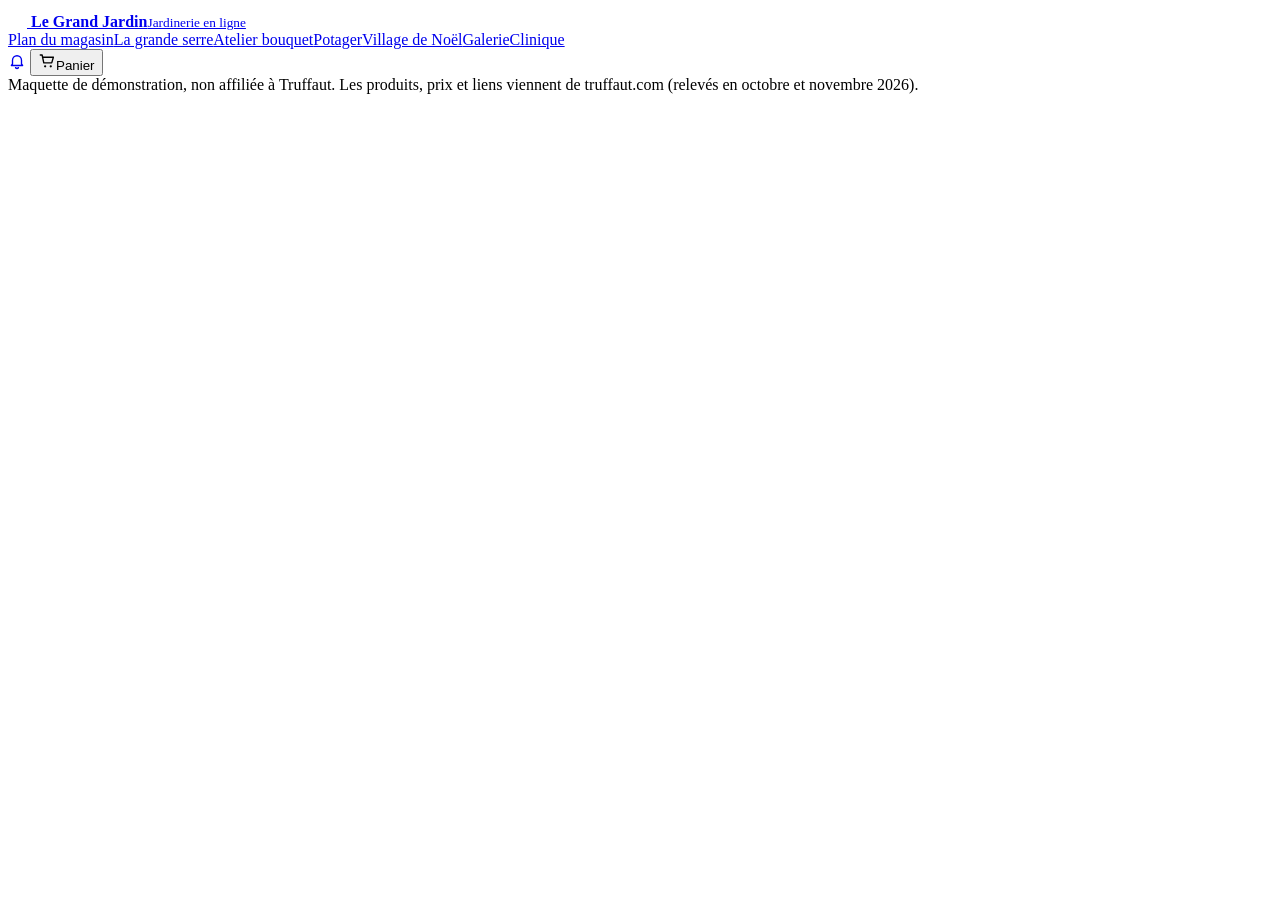
<file: src/shell.html>
<!doctype html>
<html lang="fr">
<head>
<meta charset="utf-8">
<meta name="viewport" content="width=device-width, initial-scale=1">
<title>Le Grand Jardin</title>
<meta name="description" content="Maquette de démonstration : un site ludique et interactif imaginé pour Truffaut — potager virtuel, jardin-boutique, atelier bouquet, village de Noël, galerie et clinique des plantes.">
<link rel="preconnect" href="https://fonts.googleapis.com">
<link rel="preconnect" href="https://fonts.gstatic.com" crossorigin>
<link href="https://fonts.googleapis.com/css2?family=Brygada+1918:ital,wght@0,500;0,600;0,700;1,500&family=DM+Sans:opsz,wght@9..40,400;9..40,500;9..40,600;9..40,700&family=Caveat:wght@500;700&family=Fraunces:ital,opsz,wght@0,9..144,400..700;1,9..144,400..600&display=swap" rel="stylesheet">
<style>/*CSS*/</style>
</head>
<body>
<div id="deco-defs"></div>
<header class="topbar">
  <a class="brand" href="#" aria-label="Le Grand Jardin, plan du magasin">
    <i aria-hidden="true"><svg viewBox="0 0 24 24" width="19" height="19"><path d="M5 19c0-8 6-13 14-14-1 8-6 14-14 14zm0 0 8-8" fill="none" stroke="#fff" stroke-width="2.2" stroke-linecap="round"/></svg></i>
    <span><b>Le Grand Jardin</b><small>Jardinerie en ligne</small></span>
  </a>
  <nav class="mainnav" aria-label="Les espaces">
    <a href="#" data-r="">Plan du magasin</a><a href="#jardin" data-r="jardin">La grande serre</a><a href="#bouquet" data-r="bouquet">Atelier bouquet</a><a href="#potager" data-r="potager">Potager</a><a href="#noel" data-r="noel">Village de Noël</a><a href="#galerie" data-r="galerie">Galerie</a><a href="#clinique" data-r="clinique">Clinique</a>
  </nav>
  <span class="spacer"></span>
  <a class="top-btn" id="bell-btn" href="#potager" aria-label="Alertes du potager"><svg viewBox="0 0 24 24" width="18" height="18" aria-hidden="true"><path d="M6 16V11a6 6 0 0 1 12 0v5l1.5 2h-15zM10 20a2 2 0 0 0 4 0" fill="none" stroke="currentColor" stroke-width="1.8" stroke-linejoin="round"/></svg><span class="count" id="bell-count"></span></a>
  <button class="top-btn cart" id="basket-btn" type="button" aria-label="Mon panier"><svg viewBox="0 0 24 24" width="18" height="18" aria-hidden="true"><path d="M3 4h2.5l2.2 10.5h10.6L20.5 7H7" fill="none" stroke="currentColor" stroke-width="1.8" stroke-linejoin="round" stroke-linecap="round"/><circle cx="9.5" cy="19" r="1.5" fill="currentColor"/><circle cx="17" cy="19" r="1.5" fill="currentColor"/></svg><span class="lbl">Panier</span><span class="count" id="basket-count"></span></button>
</header>
<div class="ribbon">Maquette de démonstration, non affiliée à Truffaut. Les produits, prix et liens viennent de truffaut.com (relevés en octobre et novembre 2026).</div>
<main id="view" class="view"></main>
<div class="toasts" id="toasts" aria-live="polite"></div>
<script>/*JS*/</script>
</body>
</html>
</file>
